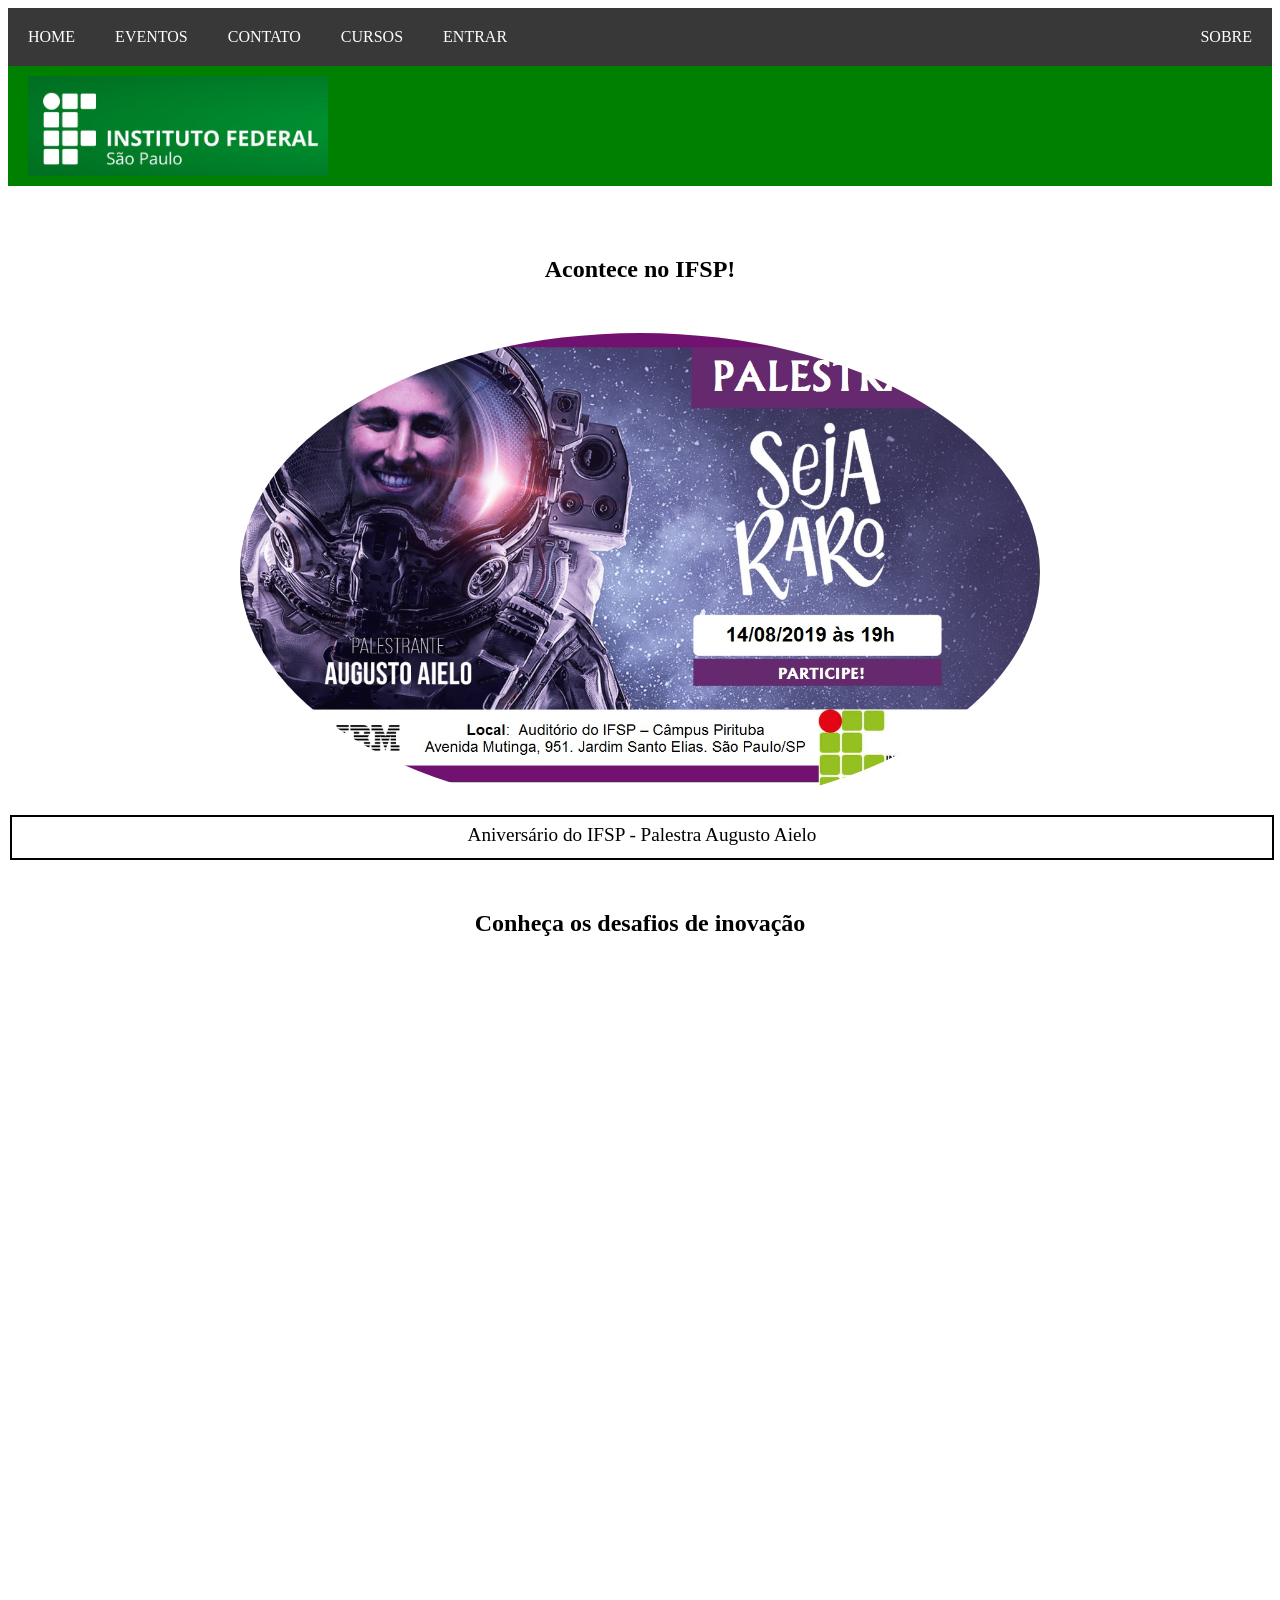
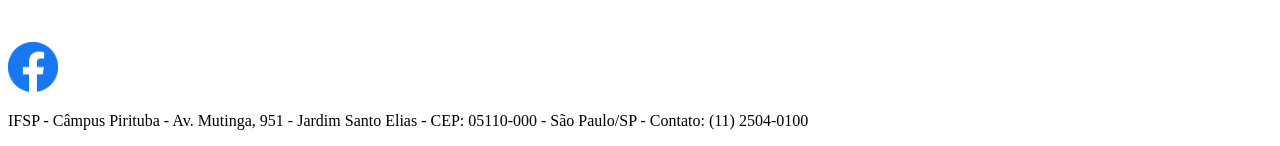
<file: index.html>
<!DOCTYPE html>
<html lang="pt-BR">
<head>
    <meta charset="UTF-8">
    <meta name="viewport" content="width=device-width, initial-scale=1.0">
    <link rel="stylesheet" href="style.css">
    <link rel="icon" href="favicon.ico" type="image/x-icon">
    <title>Principal</title>
</head>
<body>
<header class="cabecalho">
    <nav class="menu">
        <a class="menu-link" href="index.html">HOME</a>
        <a class="menu-link" href="eventos.html">EVENTOS</a>
        <a class="menu-link" href="contato.html">CONTATO</a>

        <div class="menu-dropdown">
            <a class="menu-link menu-link--cursos" href="cursos.html">CURSOS</a>
            <div class="menu-submenu">
                <a class="menu-submenu-link" href="ads.html">Análise e Desenvolvimento de Sistemas</a>
                <a class="menu-submenu-link" href="engprod.html">Engenharia de Produção</a>
            </div>
        </div>

        <a class="menu-link" href="entrar.html">ENTRAR</a>
        <a class="menu-link menu-link--sobre" href="sobre.html">SOBRE</a>
    </nav>
</header>

<section class="topo">
    <img class="logo-if" src="Logo.jpg" alt="">
</section>

<main class="conteudo-principal">
    <section class="secao-centralizada">
        <h2>Acontece no IFSP!</h2>

        <section>
            <img class="imagem-rara" src="SEJA_RARO.jpg" alt="">
            <fieldset class="descricao-evento">
                <figcaption>Aniversário do IFSP - Palestra Augusto Aielo</figcaption>
            </fieldset>
        </section>

        <section class="secao-desafios">
            <h2>Conheça os desafios de inovação</h2>
           <iframe width="760" height="515" src="https://www.youtube.com/embed/5g5LQe3m8Po" title="YouTube video player" frameborder="0" allow="accelerometer; autoplay; clipboard-write; encrypted-media; gyroscope; picture-in-picture; web-share" referrerpolicy="strict-origin-when-cross-origin" allowfullscreen></iframe>
        </section>
    </section>

    <footer class="rodape">
    <a class="rodape-rede" href="https://www.facebook.com/ifsppirituba/?locale=pt_BR">
        <img src="facebook.png" alt="" width="50" height="50">
    </a>
    <p>IFSP - Câmpus Pirituba - Av. Mutinga, 951 - Jardim Santo Elias - CEP: 05110-000 - São Paulo/SP - Contato: (11) 2504-0100</p>
</footer>
</main>
</body>
</html>
</file>
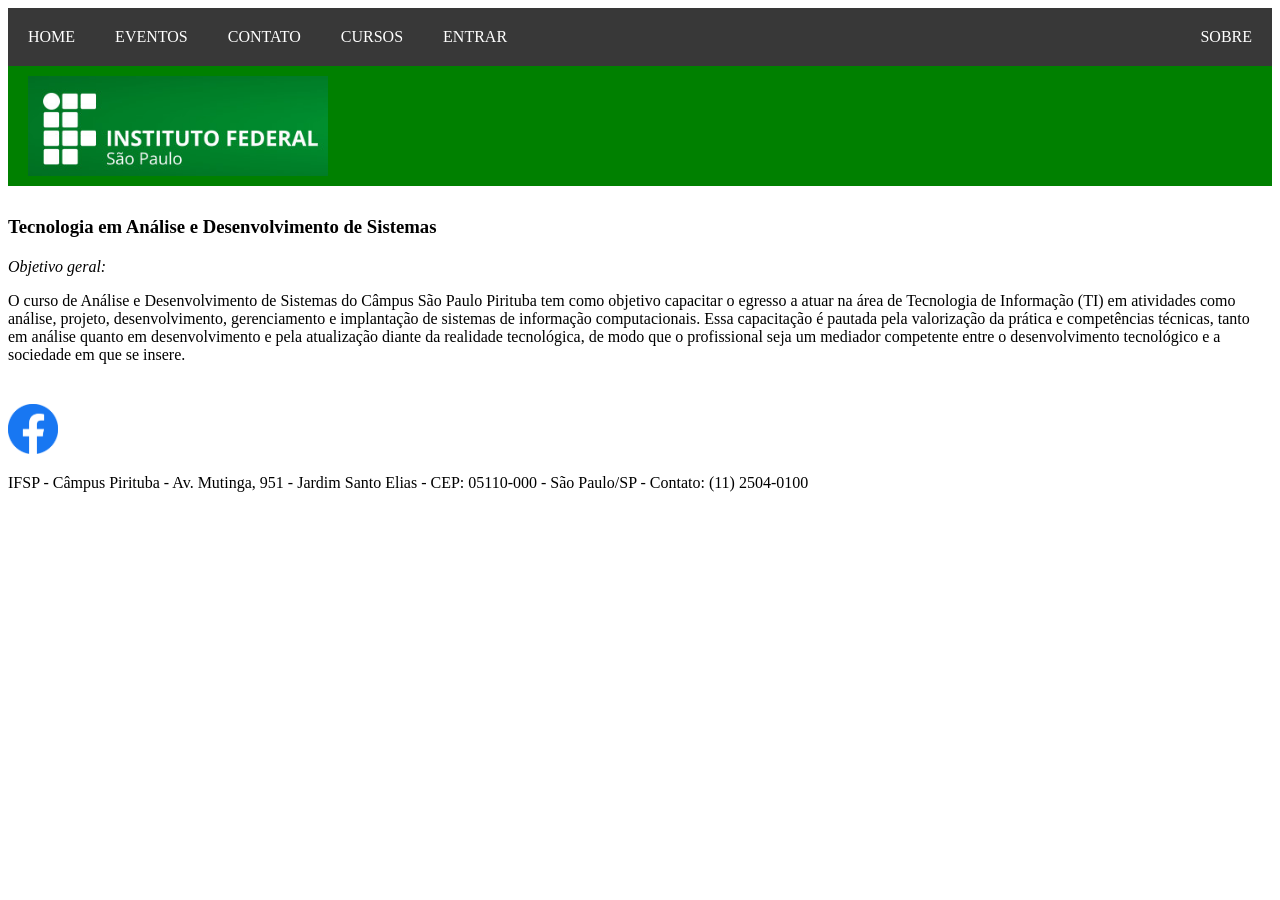
<file: ads.html>
<!DOCTYPE html>
<html lang="pt-BR">
<head>
    <meta charset="UTF-8">
    <meta name="viewport" content="width=device-width, initial-scale=1.0">
    <link rel="stylesheet" href="style.css">
    <link rel="icon" href="favicon.ico" type="image/x-icon">
    <title>Análise e Desenvolvimento de Sistemas</title>
</head>
<body>
<header class="cabecalho">
    <nav class="menu">
        <a class="menu-link" href="index.html">HOME</a>
        <a class="menu-link" href="eventos.html">EVENTOS</a>
        <a class="menu-link" href="contato.html">CONTATO</a>

        <div class="menu-dropdown">
            <a class="menu-link menu-link--cursos" href="cursos.html">CURSOS</a>
            <div class="menu-submenu">
                <a class="menu-submenu-link" href="ads.html">Análise e Desenvolvimento de Sistemas</a>
                <a class="menu-submenu-link" href="engprod.html">Engenharia de Produção</a>
            </div>
        </div>

        <a class="menu-link" href="entrar.html">ENTRAR</a>
        <a class="menu-link menu-link--sobre" href="sobre.html">SOBRE</a>
    </nav>
</header>

<section class="topo">
    <img class="logo-if" src="Logo.jpg" alt="">
</section>

<main class="conteudo-principal espacamento-superior">
    <h3>Tecnologia em Análise e Desenvolvimento de Sistemas</h3>
    <p class="espacamento-texto"><i>Objetivo geral:</i></p>
    <p>O curso de Análise e Desenvolvimento de Sistemas do Câmpus São Paulo Pirituba tem como objetivo capacitar o egresso a atuar na área de Tecnologia de Informação (TI) em atividades como análise, projeto, desenvolvimento, gerenciamento e implantação de sistemas de informação computacionais. Essa capacitação é pautada pela valorização da prática e competências técnicas, tanto em análise quanto em desenvolvimento e pela atualização diante da realidade tecnológica, de modo que o profissional seja um mediador competente entre o desenvolvimento tecnológico e a sociedade em que se insere.</p>
    <footer class="rodape">
    <a class="rodape-rede" href="https://www.facebook.com/ifsppirituba/?locale=pt_BR">
        <img src="facebook.png" alt="" width="50" height="50">
    </a>
    <p>IFSP - Câmpus Pirituba - Av. Mutinga, 951 - Jardim Santo Elias - CEP: 05110-000 - São Paulo/SP - Contato: (11) 2504-0100</p>
</footer>
</main>
</body>
</html>
</file>
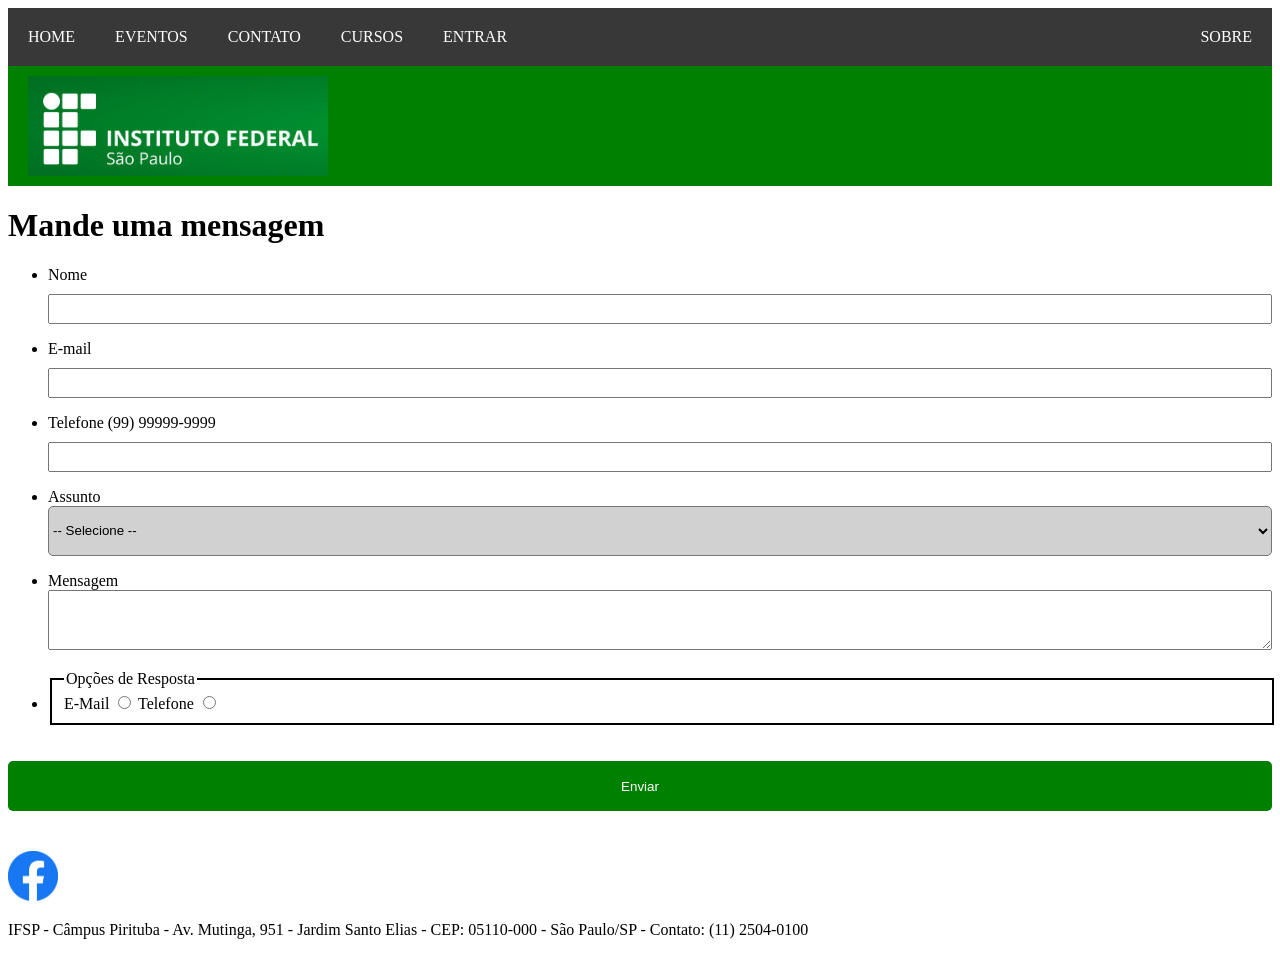
<file: contato.html>
<!DOCTYPE html>
<html lang="pt-BR">
<head>
    <meta charset="UTF-8">
    <meta name="viewport" content="width=device-width, initial-scale=1.0">
    <link rel="stylesheet" href="style.css">
    <link rel="icon" href="favicon.ico" type="image/x-icon">
    <title>Contato</title>
</head>
<body>
<header class="cabecalho">
    <nav class="menu">
        <a class="menu-link" href="index.html">HOME</a>
        <a class="menu-link" href="eventos.html">EVENTOS</a>
        <a class="menu-link" href="contato.html">CONTATO</a>

        <div class="menu-dropdown">
            <a class="menu-link menu-link--cursos" href="cursos.html">CURSOS</a>
            <div class="menu-submenu">
                <a class="menu-submenu-link" href="ads.html">Análise e Desenvolvimento de Sistemas</a>
                <a class="menu-submenu-link" href="engprod.html">Engenharia de Produção</a>
            </div>
        </div>

        <a class="menu-link" href="entrar.html">ENTRAR</a>
        <a class="menu-link menu-link--sobre" href="sobre.html">SOBRE</a>
    </nav>
</header>

<section class="topo">
    <img class="logo-if" src="Logo.jpg" alt="">
</section>

<main class="conteudo-principal">
    <h1>Mande uma mensagem</h1>

    <form class="formulario" action="">
        <ul class="formulario-lista">
            <li class="formulario-item">
                <label>Nome
                    <input class="campo-largo" type="text" required>
                </label>
            </li>

            <li class="formulario-item">
                <label>E-mail
                    <input class="campo-texto" type="email" required>
                </label>
            </li>

            <li class="formulario-item">
                <label>Telefone (99) 99999-9999
                    <input class="campo-texto" type="tel" required>
                </label>
            </li>

            <li class="formulario-item">
                <label>Assunto
                    <select class="campo-selecao" required>
                        <option value=""> -- Selecione --</option>
                        <option>Reclamação</option>
                        <option>Sugestão</option>
                    </select>
                </label>
            </li>

            <li class="formulario-item">
                <label>Mensagem
                    <textarea class="campo-mensagem" required></textarea>
                </label>
            </li>

            <li class="formulario-item">
                <fieldset>
                    <legend>Opções de Resposta</legend>
                    <label>E-Mail</label>
                    <input type="radio" name="contato" required>

                    <label>Telefone</label>
                    <input type="radio" name="contato" required>
                </fieldset>
            </li>
        </ul>

        <button class="botao botao--enviar" type="submit">Enviar</button>
    </form>

    <footer class="rodape">
    <a class="rodape-rede" href="https://www.facebook.com/ifsppirituba/?locale=pt_BR">
        <img src="facebook.png" alt="" width="50" height="50">
    </a>
    <p>IFSP - Câmpus Pirituba - Av. Mutinga, 951 - Jardim Santo Elias - CEP: 05110-000 - São Paulo/SP - Contato: (11) 2504-0100</p>
</footer>
</main>
</body>
</html>
</file>
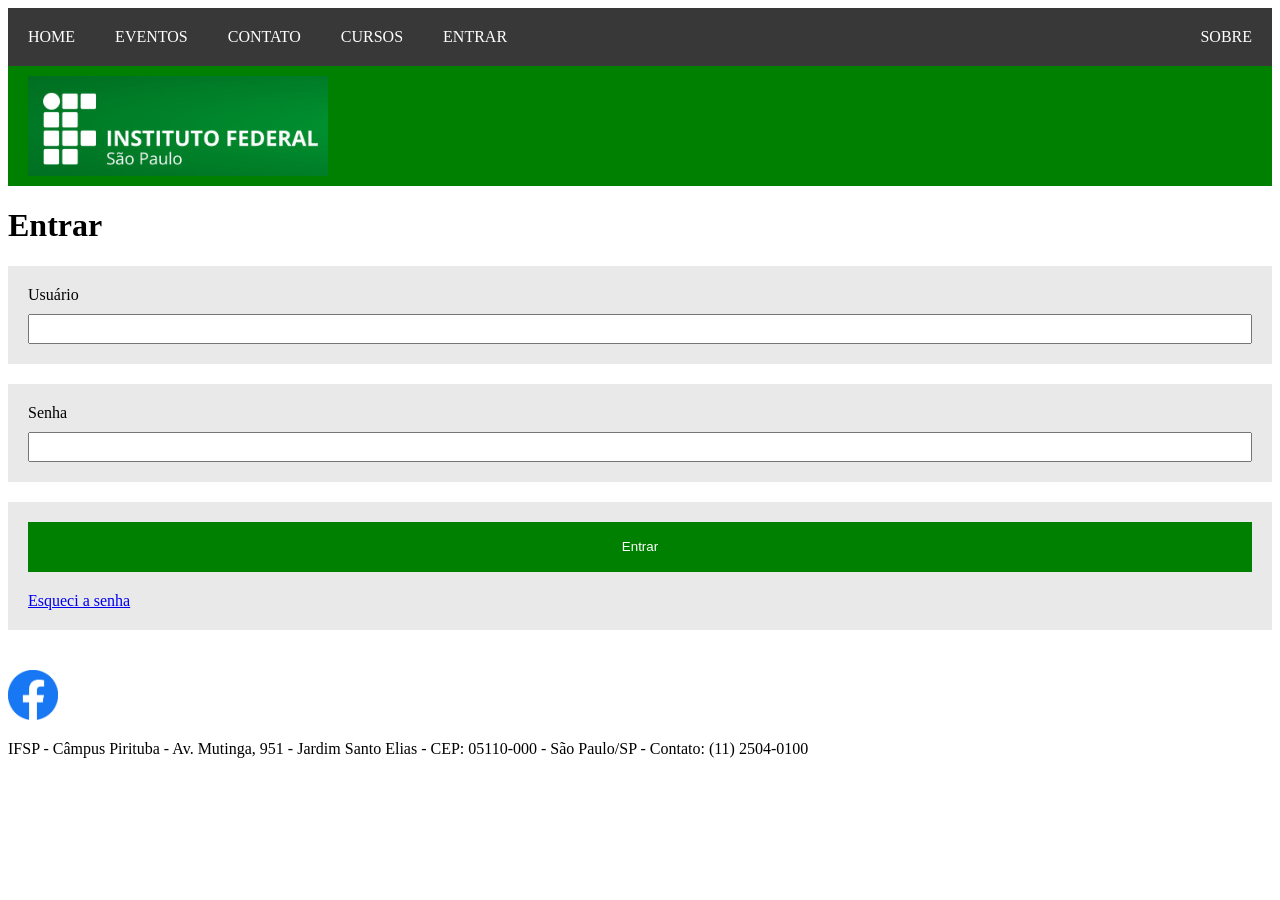
<file: entrar.html>
<!DOCTYPE html>
<html lang="pt-BR">
<head>
    <meta charset="UTF-8">
    <meta name="viewport" content="width=device-width, initial-scale=1.0">
    <link rel="stylesheet" href="style.css">
    <link rel="icon" href="favicon.ico" type="image/x-icon">
    <title>Entrar</title>
</head>
<body>
<header class="cabecalho">
    <nav class="menu">
        <a class="menu-link" href="index.html">HOME</a>
        <a class="menu-link" href="eventos.html">EVENTOS</a>
        <a class="menu-link" href="contato.html">CONTATO</a>

        <div class="menu-dropdown">
            <a class="menu-link menu-link--cursos" href="cursos.html">CURSOS</a>
            <div class="menu-submenu">
                <a class="menu-submenu-link" href="ads.html">Análise e Desenvolvimento de Sistemas</a>
                <a class="menu-submenu-link" href="engprod.html">Engenharia de Produção</a>
            </div>
        </div>

        <a class="menu-link" href="entrar.html">ENTRAR</a>
        <a class="menu-link menu-link--sobre" href="sobre.html">SOBRE</a>
    </nav>
</header>

<section class="topo">
    <img class="logo-if" src="Logo.jpg" alt="">
</section>

<main class="conteudo-principal">
    <h1>Entrar</h1>

    <form class="formulario" action="">
        <div class="bloco-formulario">
            <label>Usuário</label>
            <input class="campo-largo" type="text" required>
        </div>

        <div class="bloco-formulario">
            <label>Senha</label>
            <input class="campo-largo" type="password" required>
        </div>

        <div class="bloco-formulario">
            <button class="botao" id="cinza" type="submit">Entrar</button>
            <div class="espacamento-texto">
                <a href="#">Esqueci a senha</a>
            </div>
        </div>
    </form>

    <footer class="rodape">
    <a class="rodape-rede" href="https://www.facebook.com/ifsppirituba/?locale=pt_BR">
        <img src="facebook.png" alt="" width="50" height="50">
    </a>
    <p>IFSP - Câmpus Pirituba - Av. Mutinga, 951 - Jardim Santo Elias - CEP: 05110-000 - São Paulo/SP - Contato: (11) 2504-0100</p>
</footer>
</main>
</body>
</html>
</file>
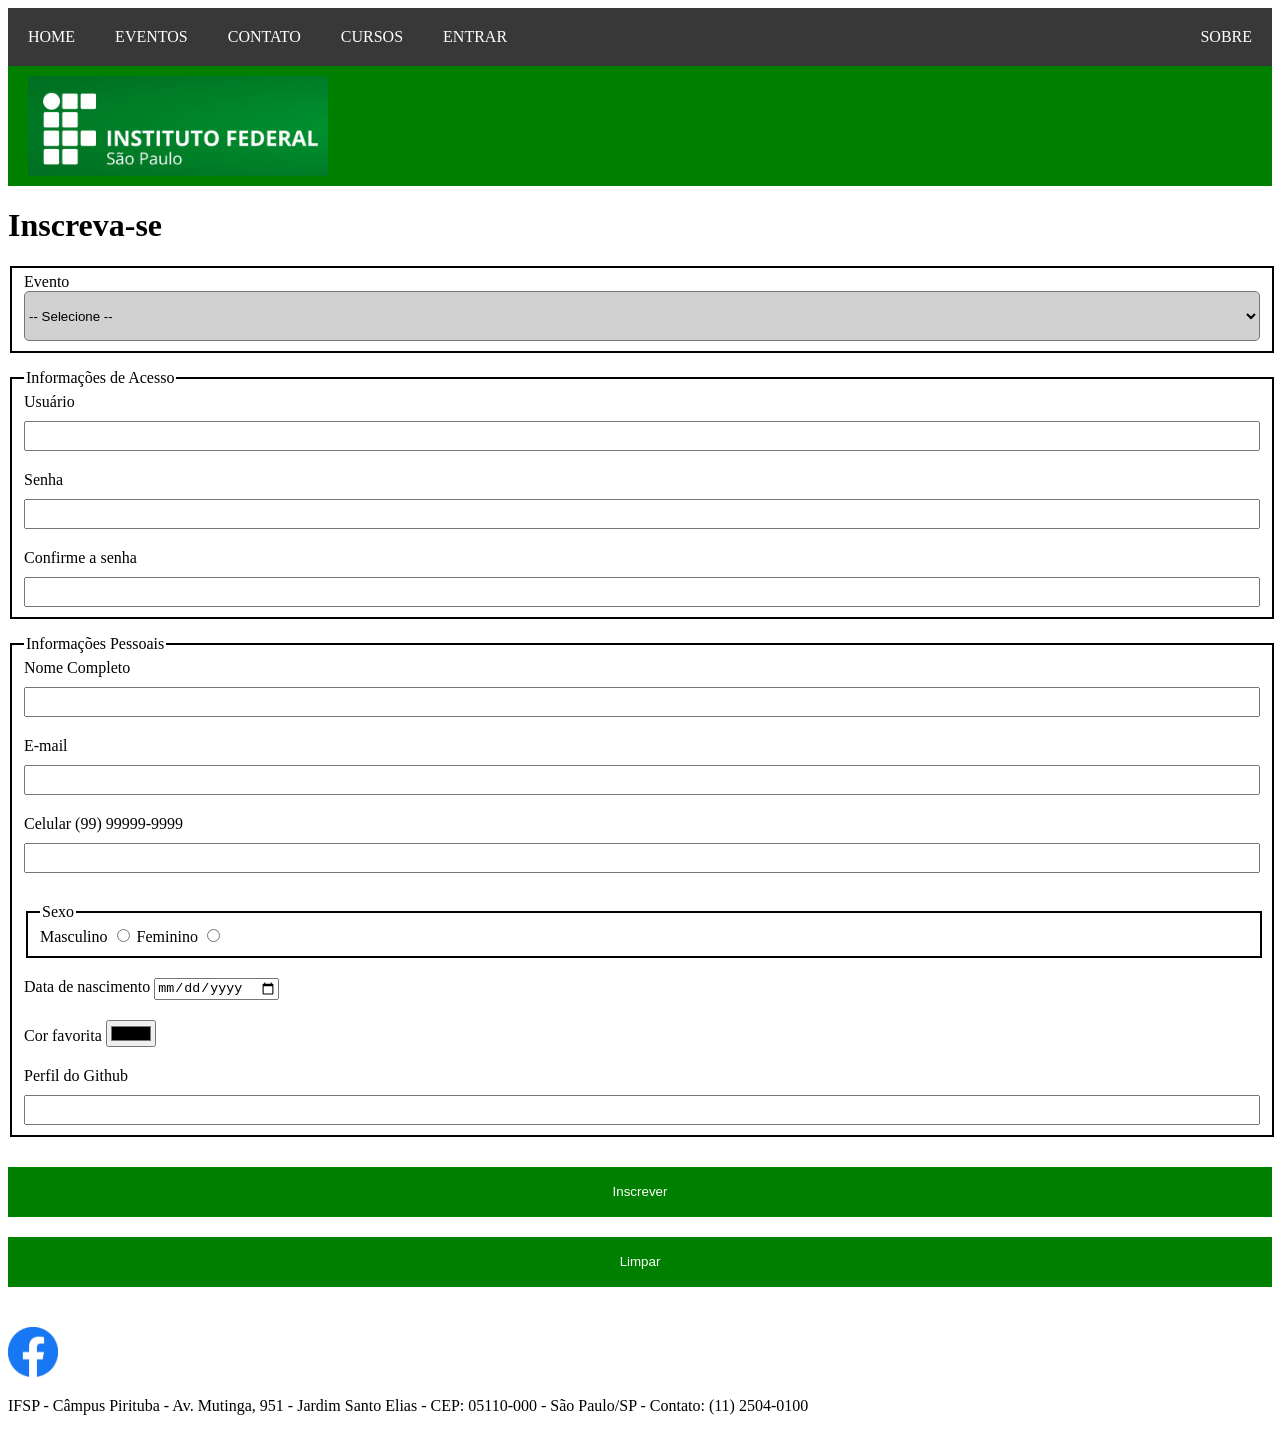
<file: eventos.html>
<!DOCTYPE html>
<html lang="pt-BR">
<head>
    <meta charset="UTF-8">
    <meta name="viewport" content="width=device-width, initial-scale=1.0">
    <link rel="stylesheet" href="style.css">
    <link rel="icon" href="favicon.ico" type="image/x-icon">
    <title>Eventos</title>
</head>
<body>
<header class="cabecalho">
    <nav class="menu">
        <a class="menu-link" href="index.html">HOME</a>
        <a class="menu-link" href="eventos.html">EVENTOS</a>
        <a class="menu-link" href="contato.html">CONTATO</a>

        <div class="menu-dropdown">
            <a class="menu-link menu-link--cursos" href="cursos.html">CURSOS</a>
            <div class="menu-submenu">
                <a class="menu-submenu-link" href="ads.html">Análise e Desenvolvimento de Sistemas</a>
                <a class="menu-submenu-link" href="engprod.html">Engenharia de Produção</a>
            </div>
        </div>

        <a class="menu-link" href="entrar.html">ENTRAR</a>
        <a class="menu-link menu-link--sobre" href="sobre.html">SOBRE</a>
    </nav>
</header>

<section class="topo">
    <img class="logo-if" src="Logo.jpg" alt="">
</section>

<main class="conteudo-principal">
    <h1>Inscreva-se</h1>

    <form class="formulario" action="">
        <fieldset class="formulario-item">
            <label>Evento
                <select required class="campo-selecao">
                    <option value=""> -- Selecione --</option>
                    <option>Voe sem asas</option>
                    <option>Festa junina</option>
                    <option>Semana da tecnologia</option>
                </select>
            </label>
        </fieldset>

        <fieldset class="formulario-item">
            <legend>Informações de Acesso</legend>

            <label>Usuário</label>
            <input class="campo-largo" type="text" required>

            <div class="espacamento-texto">
                <label>Senha</label>
                <input class="campo-largo" type="password" required>
            </div>

            <div class="espacamento-texto">
                <label>Confirme a senha</label>
                <input class="campo-largo" type="password" required>
            </div>
        </fieldset>

        <fieldset class="formulario-item">
            <legend>Informações Pessoais</legend>

            <label>Nome Completo</label>
            <input class="campo-largo" type="text" required>

            <div class="espacamento-texto">
                <label>E-mail</label>
                <input class="campo-texto" type="email" required>
            </div>

            <div class="espacamento-texto">
                <label>Celular (99) 99999-9999</label>
                <input class="campo-texto" type="tel" required>
            </div>

            <fieldset class="espacamento-superior">
                <legend>Sexo</legend>
                <label>Masculino</label>
                <input type="radio" name="sexo" required>

                <label>Feminino</label>
                <input type="radio" name="sexo" required>
            </fieldset>

            <div class="espacamento-texto">
                <label>Data de nascimento</label>
                <input type="date" required>
            </div>

            <div class="espacamento-texto">
                <label>Cor favorita</label>
                <input type="color" required>
            </div>

            <div class="espacamento-texto">
                <label>Perfil do Github</label>
                <input class="campo-texto" type="url" required>
            </div>
        </fieldset>

        <div class="grupo-botoes espacamento-superior">
            <button class="botao" type="submit">Inscrever</button>
            <button class="botao" type="reset">Limpar</button>
        </div>
    </form>

    <footer class="rodape">
    <a class="rodape-rede" href="https://www.facebook.com/ifsppirituba/?locale=pt_BR">
        <img src="facebook.png" alt="" width="50" height="50">
    </a>
    <p>IFSP - Câmpus Pirituba - Av. Mutinga, 951 - Jardim Santo Elias - CEP: 05110-000 - São Paulo/SP - Contato: (11) 2504-0100</p>
</footer>
</main>
</body>
</html>
</file>
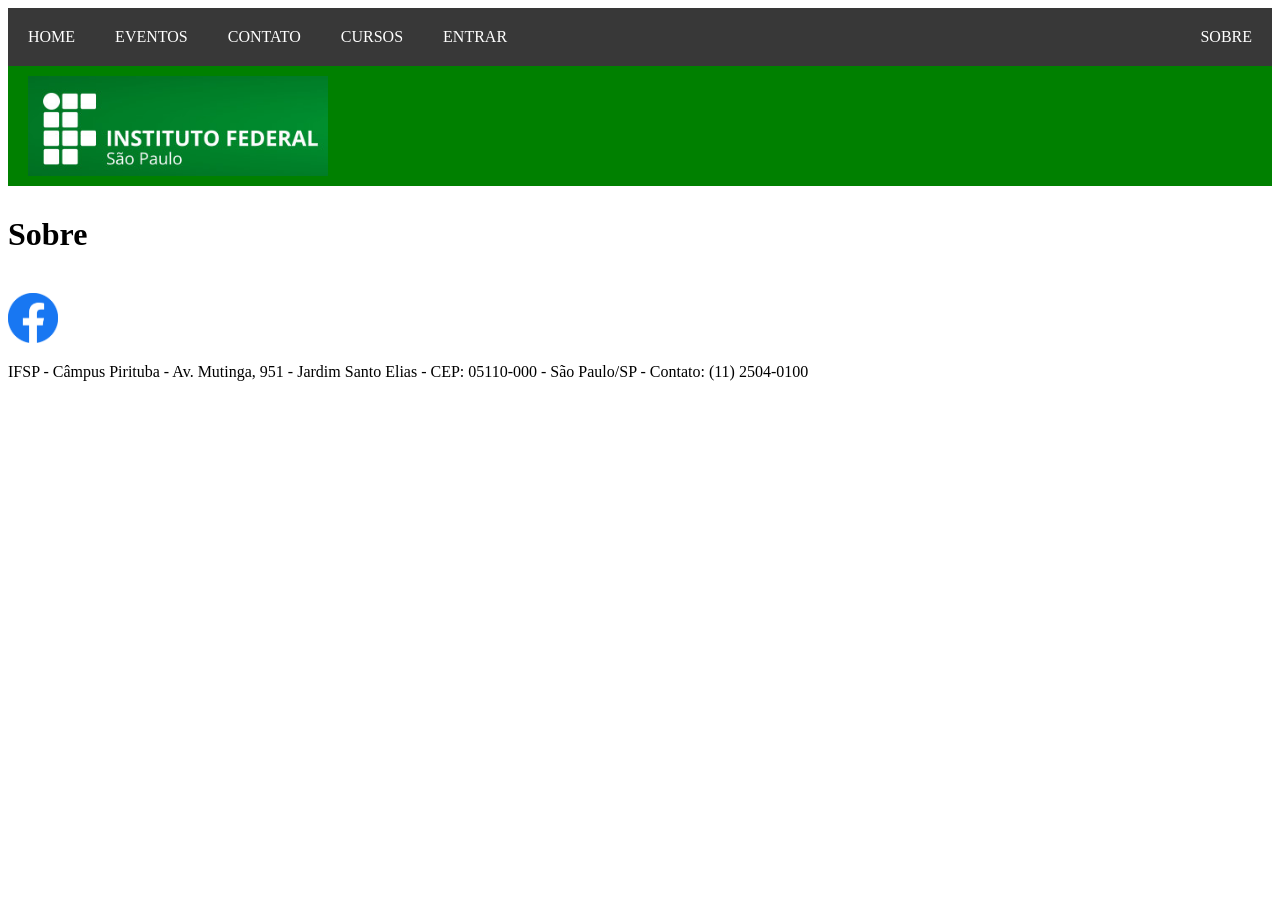
<file: sobre.html>
<!DOCTYPE html>
<html lang="pt-BR">
<head>
    <meta charset="UTF-8">
    <meta name="viewport" content="width=device-width, initial-scale=1.0">
    <link rel="stylesheet" href="style.css">
    <link rel="icon" href="favicon.ico" type="image/x-icon">
    <title>Sobre</title>
</head>
<body>
<header class="cabecalho">
    <nav class="menu">
        <a class="menu-link" href="index.html">HOME</a>
        <a class="menu-link" href="eventos.html">EVENTOS</a>
        <a class="menu-link" href="contato.html">CONTATO</a>

        <div class="menu-dropdown">
            <a class="menu-link menu-link--cursos" href="cursos.html">CURSOS</a>
            <div class="menu-submenu">
                <a class="menu-submenu-link" href="ads.html">Análise e Desenvolvimento de Sistemas</a>
                <a class="menu-submenu-link" href="engprod.html">Engenharia de Produção</a>
            </div>
        </div>

        <a class="menu-link" href="entrar.html">ENTRAR</a>
        <a class="menu-link menu-link--sobre" href="sobre.html">SOBRE</a>
    </nav>
</header>

<section class="topo">
    <img class="logo-if" src="Logo.jpg" alt="">
</section>

<main class="conteudo-principal espacamento-superior">
    <h1>Sobre</h1>
    <footer class="rodape">
    <a class="rodape-rede" href="https://www.facebook.com/ifsppirituba/?locale=pt_BR">
        <img src="facebook.png" alt="" width="50" height="50">
    </a>
    <p>IFSP - Câmpus Pirituba - Av. Mutinga, 951 - Jardim Santo Elias - CEP: 05110-000 - São Paulo/SP - Contato: (11) 2504-0100</p>
</footer>
</main>
</body>
</html>
</file>
<file: style.css>
*,
*::before,
*::after {
  box-sizing: border-box;
}

.cabecalho {
  display: flex;
  width: 100%;
  background-color: rgb(56, 56, 56);
}

.menu {
  display: flex;
  align-items: center;
  width: 100%;
}

.menu-link {
  padding: 20px;
  color: #fff;
  text-align: center;
  text-decoration: none;
}

.menu-link--sobre {
  margin-left: auto;
}

.menu-link:hover,
.menu-dropdown:hover .menu-link--cursos {
  background-color: red;
}

.menu-dropdown {
  position: relative;
  display: flex;
  flex-direction: column;
}

.menu-submenu {
  position: absolute;
  top: 100%;
  left: 0;
  z-index: 1000;
  display: none;
  min-width: 390px;
  background-color: #f1f1f1;
}

.menu-dropdown:hover .menu-submenu {
  display: block;
}

.menu-submenu-link {
  display: block;
  padding: 18px 20px;
  color: #000;
  text-align: left;
  text-decoration: none;
}

.menu-submenu-link:hover {
  background-color: #dddddd;
}

.topo {
  display: flex;
  align-items: center;
  width: 100%;
  height: 120px;
  background-color: green;
}

.logo-if {
  height: 100px;
  margin-left: 20px;
}

.conteudo-principal {
  width: 100%;
}

.secao-centralizada {
  display: flex;
  flex-direction: column;
  justify-content: center;
  text-align: center;
  margin-top: 50px;
}

.imagem-rara {
  width: 800px;   
  height: auto;    
  margin-top: 30px;
  border-radius: 50%;
}

.descricao-evento,
fieldset {
  width: 100%;
  border: 2px solid #000;
}

.descricao-evento {
  font-size: 1.2rem;
}

.secao-desafios {
  margin-top: 30px;
  margin-bottom: 10%;
}

.formulario {
  width: 100%;
}

.formulario-lista {
  list-style: disc;
  padding-left: 20;
}

.formulario-item {
  margin-bottom: 16px;
}

.campo-texto,
.campo-selecao,
.campo-mensagem,
.campo-largo {
  width: 100%;
}

.campo-texto,
.campo-largo {
  height: 30px;
  margin-top: 10px;
}

.campo-selecao {
  height: 50px;
  background-color: rgb(209, 209, 209);
  border-radius: 5px;
}

.campo-mensagem {
  height: 60px;
}

.grupo-botoes {
  display: flex;
  flex-direction: column;
  align-items: center;
  gap: 20px;
  width: 100%;
  border: none;
}

.botao {
  width: 100%;
  height: 50px;
  color: #fff;
  background-color: green;
  border: none;
}

.botao--enviar {
  margin-top: 20px;
  border-radius: 5px;
}

.bloco-formulario {
  margin-bottom: 20px;
  padding: 20px;
  background-color: #e9e9e9;
}

.rodape {
  margin-top: 40px;
}

.rodape-rede {
  display: inline-block;
}

.espacamento-superior {
  margin-top: 30px;
}

.espacamento-texto {
  margin-top: 20px;
}
</file>
